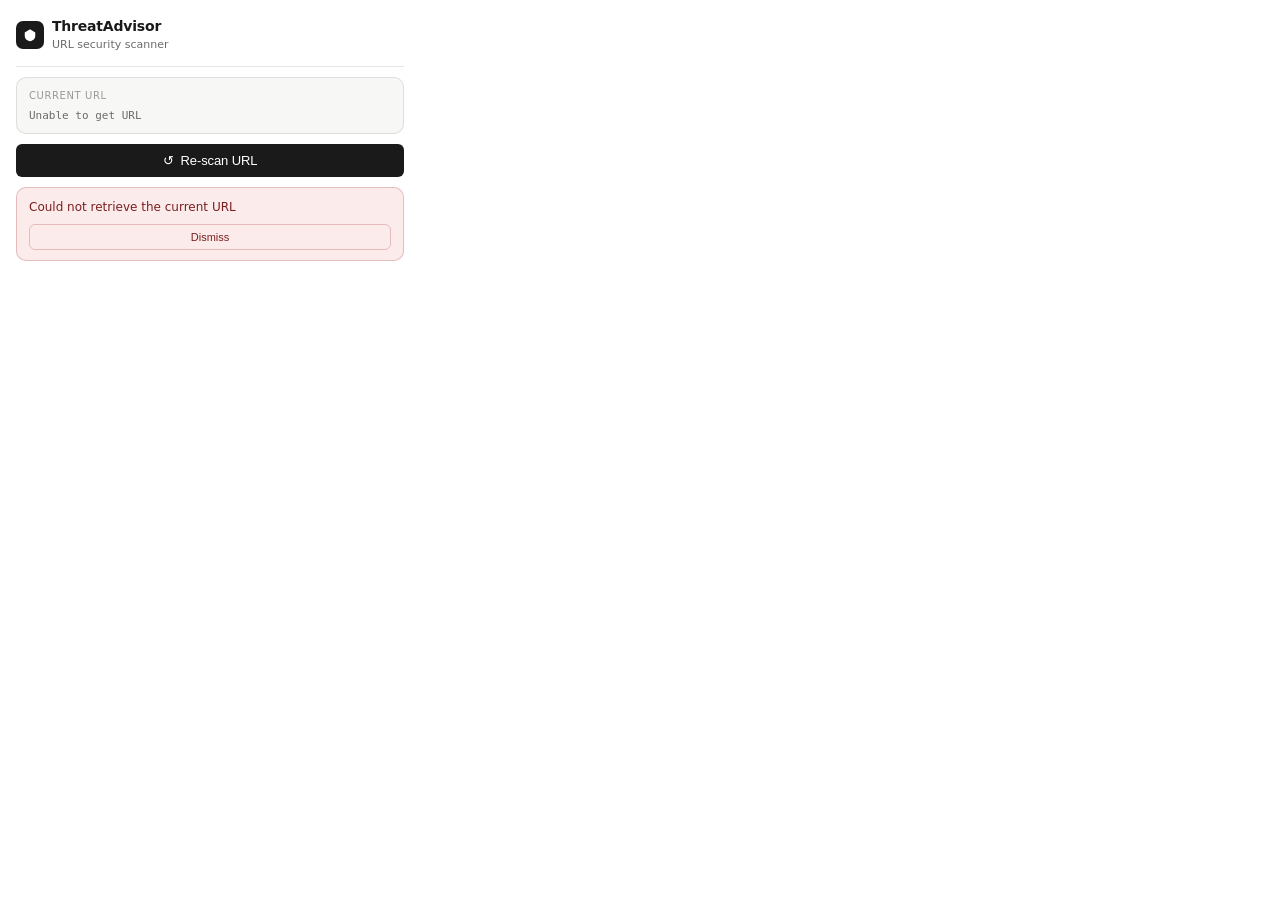
<file: extension/popup.html>
<!DOCTYPE html>
<html lang="en">
<head>
    <meta charset="UTF-8">
    <meta name="viewport" content="width=device-width, initial-scale=1.0">
    <title>ThreatAdvisor</title>
    <link rel="stylesheet" href="popup.css">
</head>
<body>
    <div class="container">
        <div class="header">
            <div class="header-left">
                <div class="logo-mark">
                    <svg viewBox="0 0 16 16" xmlns="http://www.w3.org/2000/svg">
                        <path d="M8 1.5L2 5v4c0 3 2.5 5.5 6 6 3.5-.5 6-3 6-6V5L8 1.5z"/>
                    </svg>
                </div>
                <div>
                    <h1>ThreatAdvisor</h1>
                    <p class="subtitle">URL security scanner</p>
                </div>
            </div>
        </div>

        <div class="url-card">
            <p class="url-label">Current URL</p>
            <p class="url-text" id="currentUrl">Loading...</p>
        </div>

        <button id="scanBtn" class="scan-btn">
            <span class="btn-icon">↺</span>
            <span class="btn-text">Re-scan URL</span>
        </button>

        

                <!-- Email Analysis Result -->
        <div id="emailResult" class="email-result-container hidden">
            <div class="email-result-header">
                <span class="email-icon">✉️</span>
                <span class="email-result-title">Email Analysis</span>
            </div>
            <div class="email-result-body">
                <div class="email-field">
                    <span class="field-label">Subject</span>
                    <span class="field-value" id="emailInput">—</span>
                </div>
                <div class="email-field">
                    <span class="field-label">Status</span>
                    <span class="field-value label-badge" id="emailLabel">—</span>
                </div>
                <div class="email-field">
                    <span class="field-label">Verdict</span>
                    <span class="field-value verdict-badge" id="emailPhishing">—</span>
                </div>
                <div class="email-field">
                    <span class="field-label">Confidence</span>
                    <span class="field-value confidence-value" id="emailConfidence">—</span>
                </div>
            </div>
        </div>


        <div id="result" class="result-container hidden">
            <div class="result-content" id="resultContent"></div>
        </div>



        <div id="loading" class="loading hidden">
            <div class="spinner"></div>
            <p>Scanning URL…</p>
        </div>

        <div id="error" class="error hidden">
            <p id="errorText"></p>
            <button id="dismissError" class="dismiss-btn">Dismiss</button>
        </div>
    </div>

    <script src="popup.js"></script>
</body>
</html>
</file>
<file: extension/popup.css>
*, *::before, *::after {
    margin: 0;
    padding: 0;
    box-sizing: border-box;
}

:root {
    --bg: #ffffff;
    --bg2: #f7f7f6;
    --bg3: #f0efed;
    --surface: #ffffff;
    --border: rgba(0,0,0,0.1);
    --border-strong: rgba(0,0,0,0.18);
    --text: #1a1a1a;
    --text2: #6b6b6b;
    --text3: #999;
    --accent: #1a1a1a;
    --safe-bg: #eaf3de;
    --safe-text: #27500a;
    --safe-border: rgba(59,109,17,0.25);
    --warn-bg: #faeeda;
    --warn-text: #633806;
    --warn-border: rgba(133,79,11,0.25);
    --danger-bg: #fcebeb;
    --danger-text: #791f1f;
    --danger-border: rgba(163,45,45,0.25);
    --mono: 'SF Mono', 'Fira Mono', 'Consolas', monospace;
    --radius: 10px;
    --radius-sm: 6px;
}

@media (prefers-color-scheme: dark) {
    :root {
        --bg: #141414;
        --bg2: #1c1c1c;
        --bg3: #242424;
        --surface: #1c1c1c;
        --border: rgba(255,255,255,0.08);
        --border-strong: rgba(255,255,255,0.15);
        --text: #e8e8e8;
        --text2: #888;
        --text3: #555;
        --accent: #e8e8e8;
        --safe-bg: #173404;
        --safe-text: #c0dd97;
        --safe-border: rgba(96,185,50,0.2);
        --warn-bg: #412402;
        --warn-text: #fac775;
        --warn-border: rgba(239,159,39,0.2);
        --danger-bg: #501313;
        --danger-text: #f09595;
        --danger-border: rgba(226,75,74,0.2);
    }
}

body {
    width: 420px;
    background: var(--bg);
    color: var(--text);
    font-family: -apple-system, BlinkMacSystemFont, 'Segoe UI', system-ui, sans-serif;
    font-size: 13px;
    line-height: 1.5;
    -webkit-font-smoothing: antialiased;
}

.container {
    padding: 16px;
    display: flex;
    flex-direction: column;
    gap: 10px;
}

.header {
    display: flex;
    align-items: center;
    justify-content: space-between;
    padding-bottom: 12px;
    border-bottom: 0.5px solid var(--border);
}

.header-left {
    display: flex;
    align-items: center;
    gap: 8px;
}

.logo-mark {
    width: 28px;
    height: 28px;
    border-radius: 7px;
    background: var(--text);
    display: flex;
    align-items: center;
    justify-content: center;
}

.logo-mark svg {
    width: 14px;
    height: 14px;
    fill: var(--bg);
}

.header h1 {
    font-size: 14px;
    font-weight: 600;
    color: var(--text);
    letter-spacing: -0.2px;
}

.subtitle {
    font-size: 11px;
    color: var(--text2);
    letter-spacing: 0;
}

.url-card {
    background: var(--bg2);
    border: 0.5px solid var(--border);
    border-radius: var(--radius);
    padding: 10px 12px;
}

.url-label {
    font-size: 10px;
    font-weight: 500;
    text-transform: uppercase;
    letter-spacing: 0.6px;
    color: var(--text3);
    margin-bottom: 5px;
}

.url-text {
    font-size: 11px;
    color: var(--text2);
    word-break: break-all;
    font-family: var(--mono);
    line-height: 1.4;
    max-height: 48px;
    overflow-y: auto;
}

.scan-btn {
    display: flex;
    align-items: center;
    justify-content: center;
    gap: 7px;
    padding: 9px 16px;
    background: var(--text);
    color: var(--bg);
    border: none;
    border-radius: var(--radius-sm);
    font-size: 13px;
    font-weight: 500;
    cursor: pointer;
    transition: opacity 0.15s;
    width: 100%;
    letter-spacing: -0.1px;
}

.scan-btn:hover { opacity: 0.85; }
.scan-btn:active { opacity: 0.7; }
.scan-btn:disabled { opacity: 0.35; cursor: not-allowed; }

.btn-icon {
    font-size: 13px;
    line-height: 1;
}

.result-container {
    background: var(--surface);
    border: 0.5px solid var(--border);
    border-radius: var(--radius);
    overflow: hidden;
}

.result-container.hidden { display: none; }

.result-header {
    display: flex;
    align-items: center;
    gap: 8px;
    padding: 10px 12px;
    border-bottom: 0.5px solid var(--border);
    flex-wrap: wrap;
}

.result-status {
    font-size: 12px;
    font-weight: 500;
    padding: 3px 10px;
    border-radius: 20px;
    border: 0.5px solid transparent;
    display: inline-flex;
    align-items: center;
    gap: 5px;
}

.result-status.safe {
    background: var(--safe-bg);
    color: var(--safe-text);
    border-color: var(--safe-border);
}

.result-status.warning {
    background: var(--warn-bg);
    color: var(--warn-text);
    border-color: var(--warn-border);
}

.result-status.danger {
    background: var(--danger-bg);
    color: var(--danger-text);
    border-color: var(--danger-border);
}

.cached-badge {
    font-size: 10px;
    color: var(--text3);
    margin-left: 2px;
}

.rescan-btn {
    margin-left: auto;
    font-size: 11px;
    padding: 3px 9px;
    border: 0.5px solid var(--border-strong);
    border-radius: 5px;
    background: transparent;
    cursor: pointer;
    color: var(--text2);
    transition: background 0.1s;
}

.rescan-btn:hover { background: var(--bg3); }

.result-details {
    padding: 10px 12px;
    font-size: 12px;
    line-height: 1.6;
    color: var(--text2);
}

.result-details p { margin-bottom: 6px; }
.result-details p:last-child { margin-bottom: 0; }

.result-details strong {
    color: var(--text);
    font-weight: 500;
    display: block;
    margin-top: 8px;
    margin-bottom: 2px;
}

.result-details strong:first-child { margin-top: 0; }

.result-details code {
    font-family: var(--mono);
    font-size: 10px;
    color: var(--text3);
    word-break: break-all;
}

.threat-list {
    list-style: none;
    padding: 0;
    margin-top: 4px;
}

.threat-list li {
    padding: 4px 0 4px 16px;
    position: relative;
    color: var(--danger-text);
    font-size: 12px;
}

.threat-list li::before {
    content: '';
    position: absolute;
    left: 4px;
    top: 50%;
    transform: translateY(-50%);
    width: 5px;
    height: 5px;
    border-radius: 50%;
    background: currentColor;
    opacity: 0.6;
}

.loading {
    display: flex;
    align-items: center;
    gap: 10px;
    padding: 14px 12px;
    background: var(--bg2);
    border: 0.5px solid var(--border);
    border-radius: var(--radius);
}

.loading.hidden { display: none; }

.spinner {
    width: 16px;
    height: 16px;
    border: 1.5px solid var(--border-strong);
    border-top-color: var(--text);
    border-radius: 50%;
    flex-shrink: 0;
    animation: spin 0.7s linear infinite;
}

@keyframes spin {
    to { transform: rotate(360deg); }
}

.loading p {
    font-size: 12px;
    color: var(--text2);
    font-weight: 400;
}

.error {
    background: var(--danger-bg);
    border: 0.5px solid var(--danger-border);
    border-radius: var(--radius);
    padding: 10px 12px;
}

.error.hidden { display: none; }

.error p {
    font-size: 12px;
    color: var(--danger-text);
    line-height: 1.5;
    margin-bottom: 8px;
}

.dismiss-btn {
    width: 100%;
    padding: 6px;
    background: transparent;
    color: var(--danger-text);
    border: 0.5px solid var(--danger-border);
    border-radius: var(--radius-sm);
    cursor: pointer;
    font-size: 11px;
    font-weight: 500;
    transition: background 0.1s;
}

.dismiss-btn:hover { background: rgba(226,75,74,0.08); }

::-webkit-scrollbar { width: 4px; }
::-webkit-scrollbar-track { background: transparent; }
::-webkit-scrollbar-thumb { background: var(--border-strong); border-radius: 2px; }


/* ── Email Result Card ───────────────────────────── */
.email-result-container {
    margin-top: 12px;
    border-radius: 10px;
    border: 1px solid #2a2a3d;
    background: #13131f;
    overflow: hidden;
    display: none;
}

.email-result-header {
    display: flex;
    align-items: center;
    gap: 8px;
    padding: 10px 14px;
    background: #1a1a2e;
    border-bottom: 1px solid #2a2a3d;
    font-size: 13px;
    font-weight: 600;
    color: #c8c8e0;
}

.email-result-body {
    padding: 10px 14px;
    display: flex;
    flex-direction: column;
    gap: 8px;
}

.email-field {
    display: flex;
    justify-content: space-between;
    align-items: center;
    font-size: 12px;
}

.field-label {
    color: #7070a0;
    font-weight: 500;
    flex-shrink: 0;
    margin-right: 8px;
}

.field-value {
    color: #d0d0f0;
    text-align: right;
    word-break: break-word;
    max-width: 200px;
}

.label-badge {
    background: #1e2a1e;
    color: #6fcf6f;
    padding: 2px 8px;
    border-radius: 99px;
    font-size: 11px;
    font-weight: 600;
}

.verdict-badge {
    padding: 2px 8px;
    border-radius: 99px;
    font-size: 11px;
    font-weight: 600;
}

.verdict-safe {
    background: #1e2a1e;
    color: #6fcf6f;
}

.verdict-danger {
    background: #2a1e1e;
    color: #cf6f6f;
}


.confidence-value {
    color: #a0a0d0;
    font-weight: 600;
}

#emailInput {
    white-space: nowrap;
    overflow: hidden;
    text-overflow: ellipsis;
    max-width: 160px;
    display: block;
}
</file>
